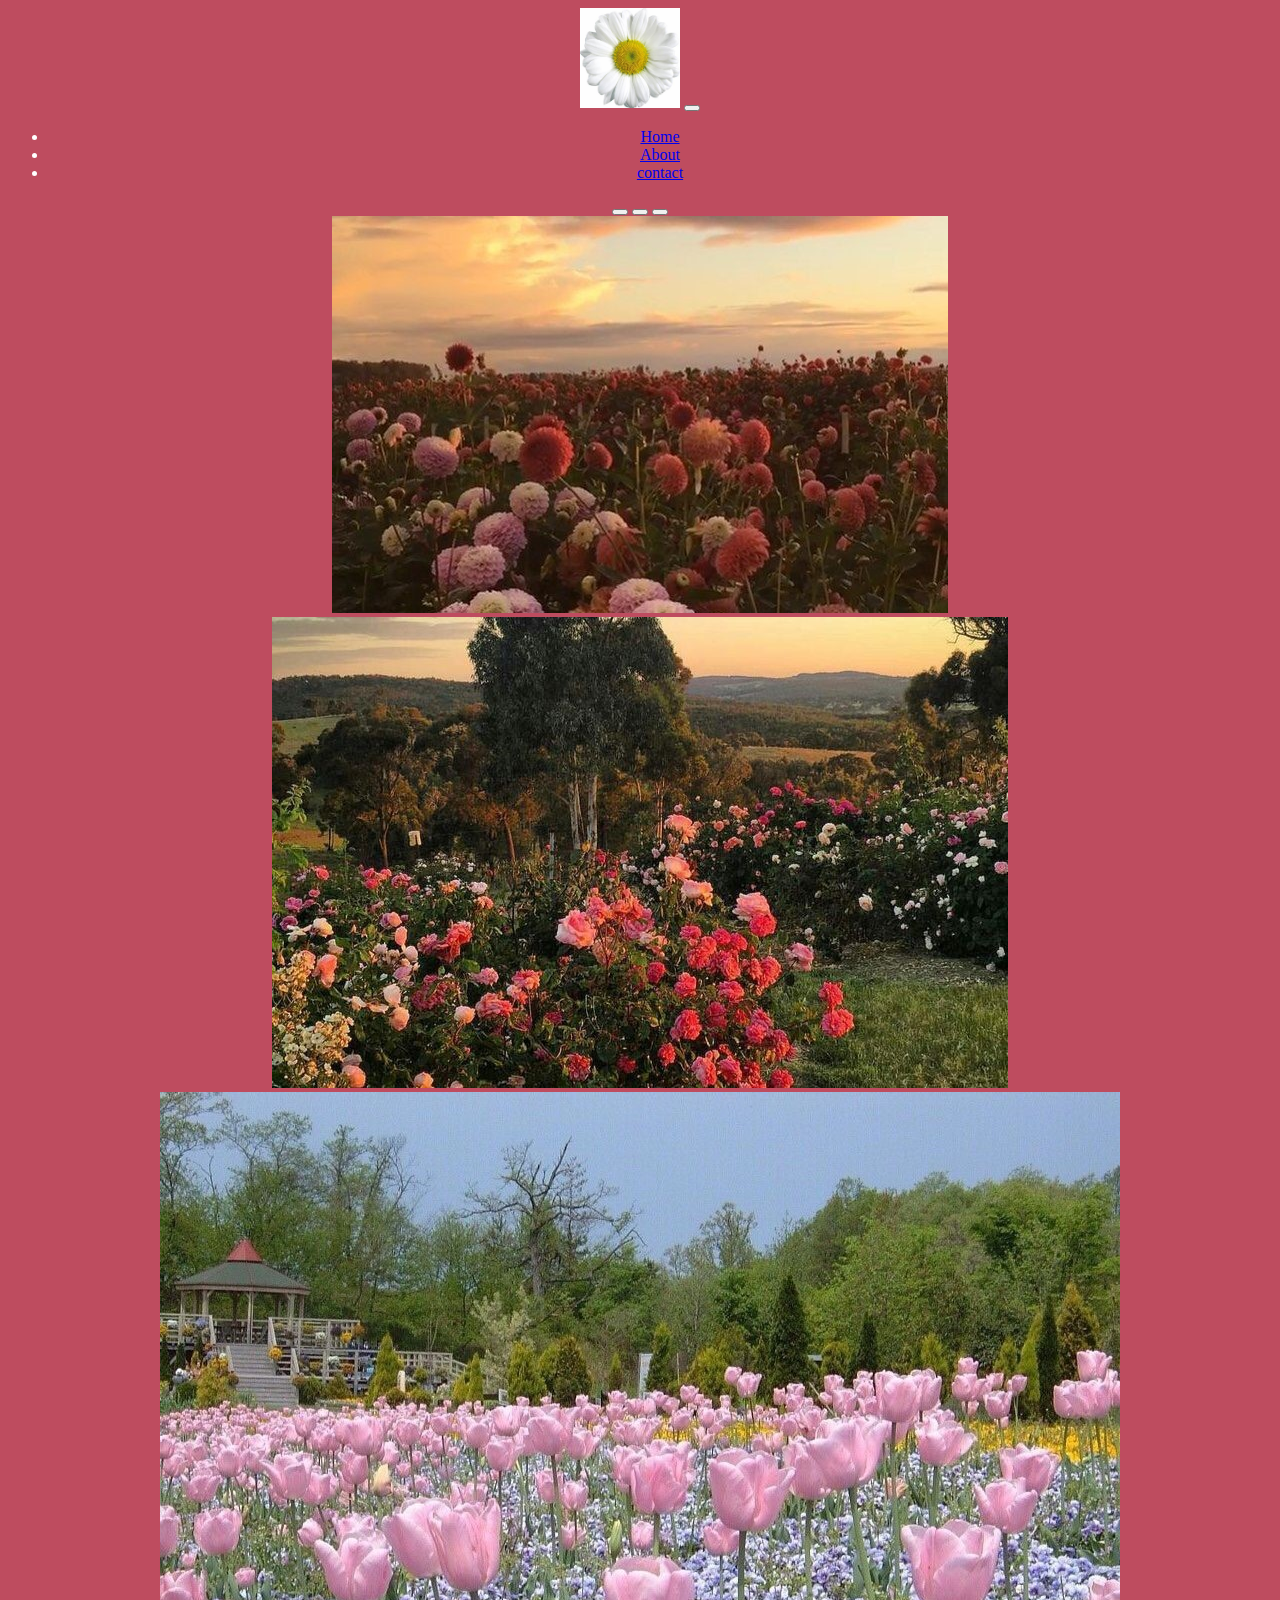
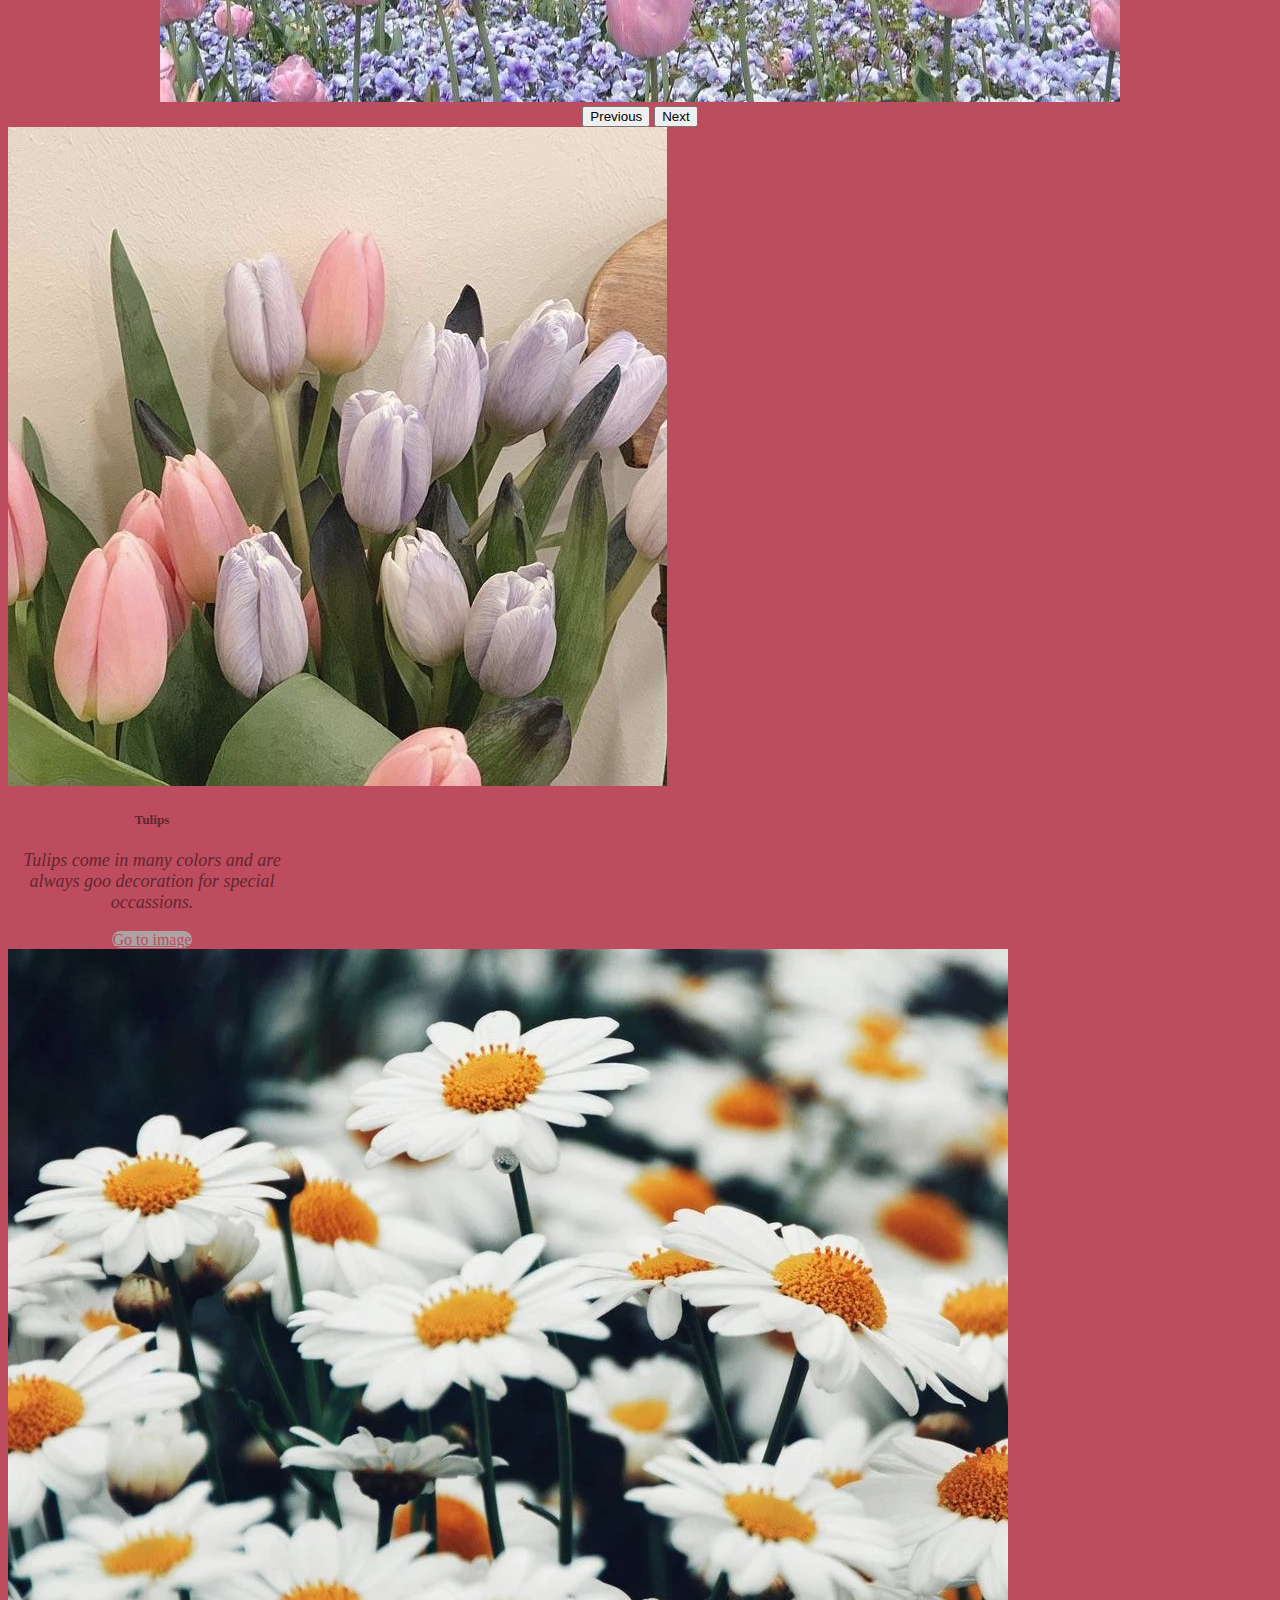
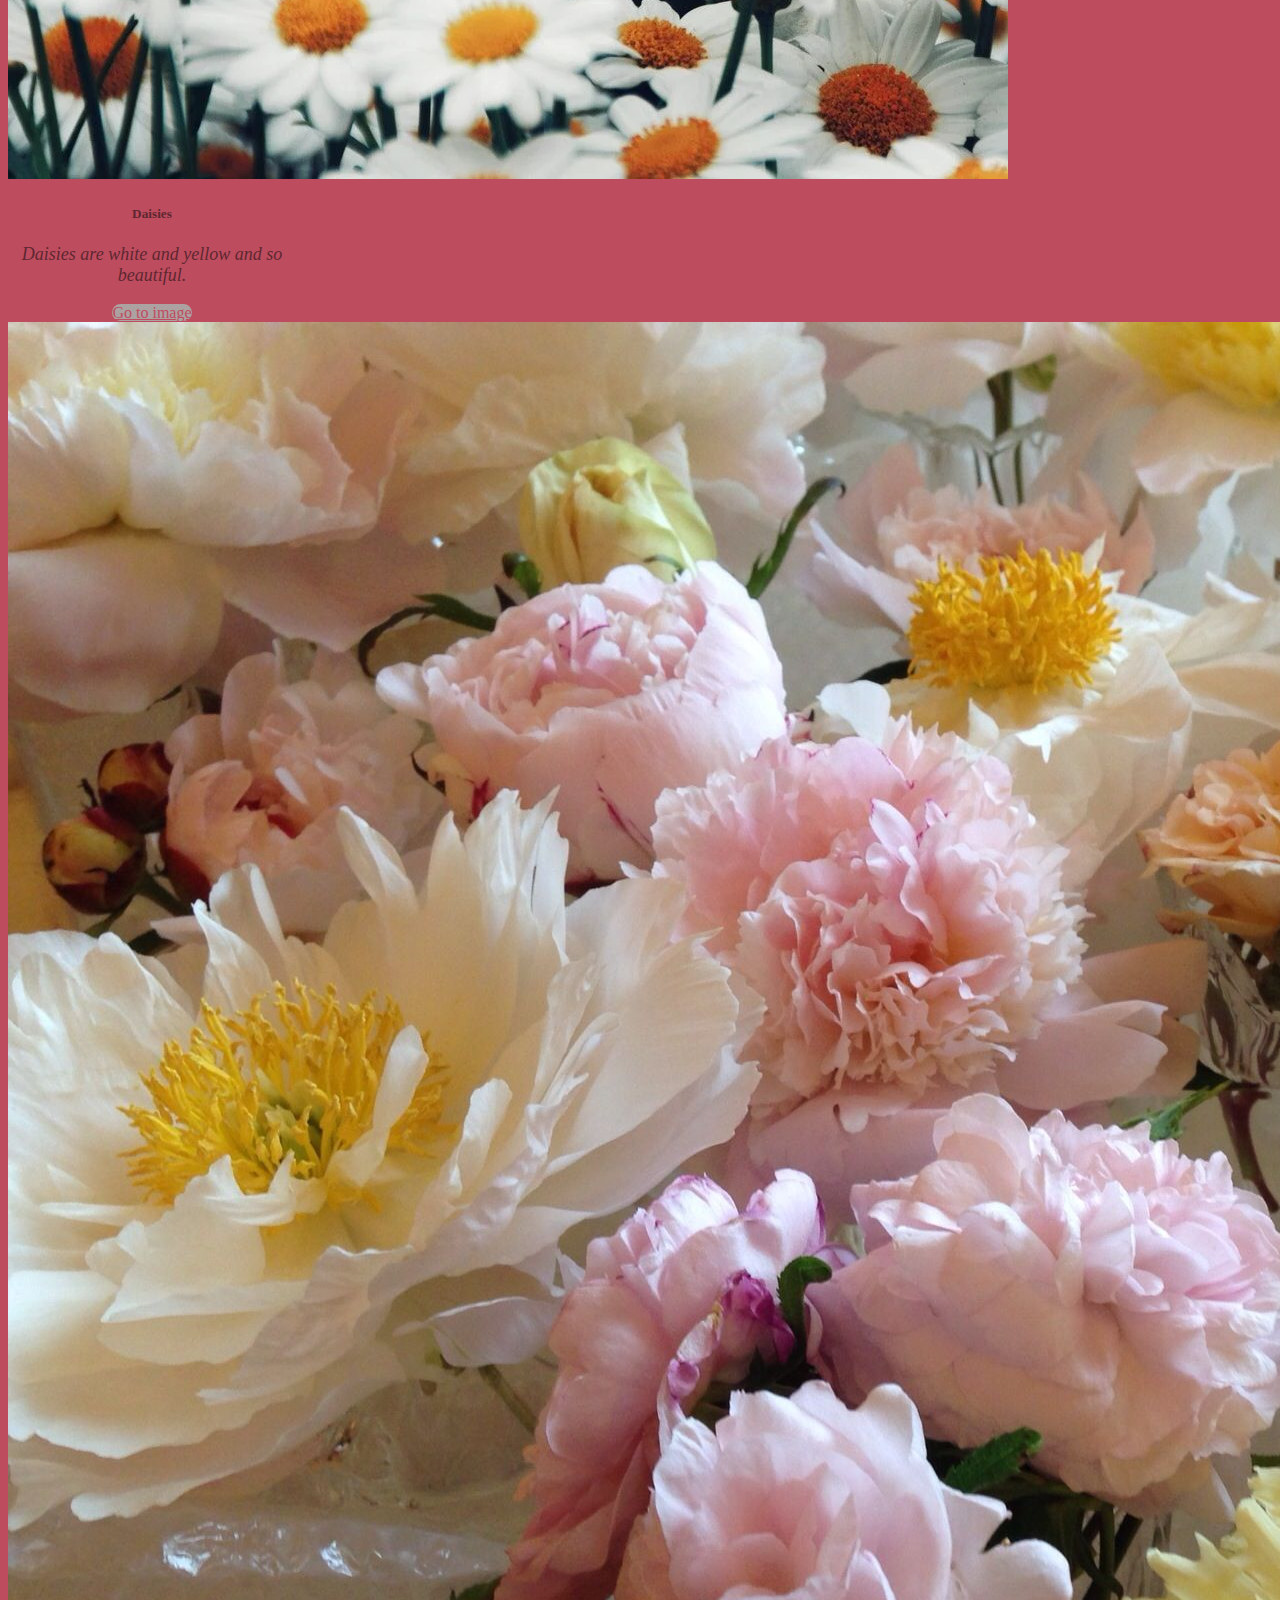
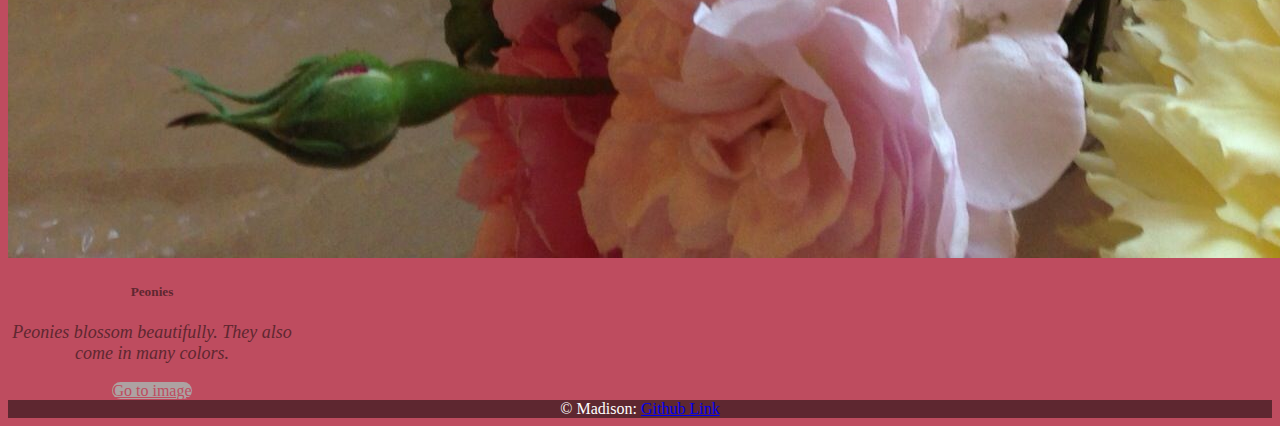
<file: index.html>
<!doctype html>
<html lang="en">
  <head>
    <!-- Required meta tags -->
    <meta charset="utf-8">
    <meta name="viewport" content="width=device-width, initial-scale=1">

    <!-- Bootstrap CSS -->
    <link href="https://cdn.jsdelivr.net/npm/bootstrap@5.1.3/dist/css/bootstrap.min.css" rel="stylesheet" integrity="sha384-1BmE4kWBq78iYhFldvKuhfTAU6auU8tT94WrHftjDbrCEXSU1oBoqyl2QvZ6jIW3" crossorigin="anonymous">
    <link rel="stylesheet" href="styles.css">

    <title>Home</title>
  </head>
  <body>
<!--Navbar-->
    <nav class="navbar navbar-expand-lg navbar-dark bg-dark">
      <div class="container-fluid">
        <a class="navbar-brand" href="index.html"><img src="img/daisylogo.jpg" alt="" class="logo"></a>
        <button class="navbar-toggler" type="button" data-bs-toggle="collapse" data-bs-target="#navbarNav" aria-controls="navbarNav" aria-expanded="false" aria-label="Toggle navigation">
          <span class="navbar-toggler-icon"></span>
        </button>
        <div class="collapse navbar-collapse" id="navbarNav">
          <ul class="navbar-nav">
            <li class="nav-item">
              <a class="nav-link active" aria-current="page" href="index.html">Home</a>
            </li>
            <li class="nav-item">
              <a class="nav-link" href="about.html">About</a>
            </li>
            <li class="nav-item">
              <a class="nav-link" href="contact.html">contact</a>
            </li>
          </ul>
        </div>
      </div>
    </nav>

<!--Carousel-->
<div id="carouselExampleIndicators" class="carousel slide" data-bs-ride="carousel">
  <div class="carousel-indicators">
    <button type="button" data-bs-target="#carouselExampleIndicators" data-bs-slide-to="0" class="active" aria-current="true" aria-label="Slide 1"></button>
    <button type="button" data-bs-target="#carouselExampleIndicators" data-bs-slide-to="1" aria-label="Slide 2"></button>
    <button type="button" data-bs-target="#carouselExampleIndicators" data-bs-slide-to="2" aria-label="Slide 3"></button>
  </div>
  <div class="carousel-inner">
    <div class="carousel-item active">
      <img src="img/carousel-1.jpg" class="d-block w-100" alt="mountains">
    </div>
    <div class="carousel-item">
      <img src="img/carousel-2.jpg" class="d-block w-100" alt="red">
    </div>
    <div class="carousel-item">
      <img src="img/carosuel-3.jpg" class="d-block w-100 h-100" alt="snow">
    </div>
  </div>
  <button class="carousel-control-prev" type="button" data-bs-target="#carouselExampleIndicators" data-bs-slide="prev">
    <span class="carousel-control-prev-icon" aria-hidden="true"></span>
    <span class="visually-hidden">Previous</span>
  </button>
  <button class="carousel-control-next" type="button" data-bs-target="#carouselExampleIndicators" data-bs-slide="next">
    <span class="carousel-control-next-icon" aria-hidden="true"></span>
    <span class="visually-hidden">Next</span>
  </button>
</div>

<!--Cards-->

<div class="container">
  <div class="row">
    <div class="col-md-4">
      <div class="card" style="width: 18rem;">
        <img src="img/tulips.jpg" class="card-img-top" alt="tulips">
        <div class="card-body">
          <h5 class="card-title">Tulips</h5>
          <p class="card-text">Tulips come in many colors and are always goo decoration for special occassions.</p>
          <a href="https://www.pinterest.com.mx/pin/46654546130286650/" class="btn btn-custom">Go to image</a>
        </div>
      </div>
    </div>
    <div class="col-md-4">
      <div class="card" style="width: 18rem;">
        <img src="img/daisies.webp" class="card-img-top" alt="daisies">
        <div class="card-body">
          <h5 class="card-title">Daisies</h5>
          <p class="card-text">Daisies are white and yellow and so beautiful.</p>
          <a href="https://wallpaperaccess.com/daisy-aesthetic" class="btn btn-custom">Go to image</a>
        </div>
      </div>
    </div>
    <div class="col-md-4">
      <div class="card" style="width: 18rem;">
        <img src="img/peonies.jpg" class="card-img-top" alt="peonies">
        <div class="card-body">
          <h5 class="card-title">Peonies</h5>
          <p class="card-text">Peonies blossom beautifully. They also come in many colors.</p>
          <a href="https://www.pinterest.com/pin/489344315757213217/" class="btn btn-custom">Go to image</a>
        </div>
      </div>
    </div>
  </div>
</div>

<!-- Footer -->
<footer class="text-center text-lg-start text-muted">

  <!-- Copyright -->
  <div class="text-center p-4">
    © Madison: <a href="https://madisonbgriffin.github.io/Coding-1-Final-Fall2022/">Github Link</a>

  </div>
  <!-- Copyright -->
</footer>
<!-- Footer -->

    <!-- Option 1: Bootstrap Bundle with Popper -->
    <script src="https://cdn.jsdelivr.net/npm/bootstrap@5.1.3/dist/js/bootstrap.bundle.min.js" integrity="sha384-ka7Sk0Gln4gmtz2MlQnikT1wXgYsOg+OMhuP+IlRH9sENBO0LRn5q+8nbTov4+1p" crossorigin="anonymous"></script>

  </body>
</html>
</file>
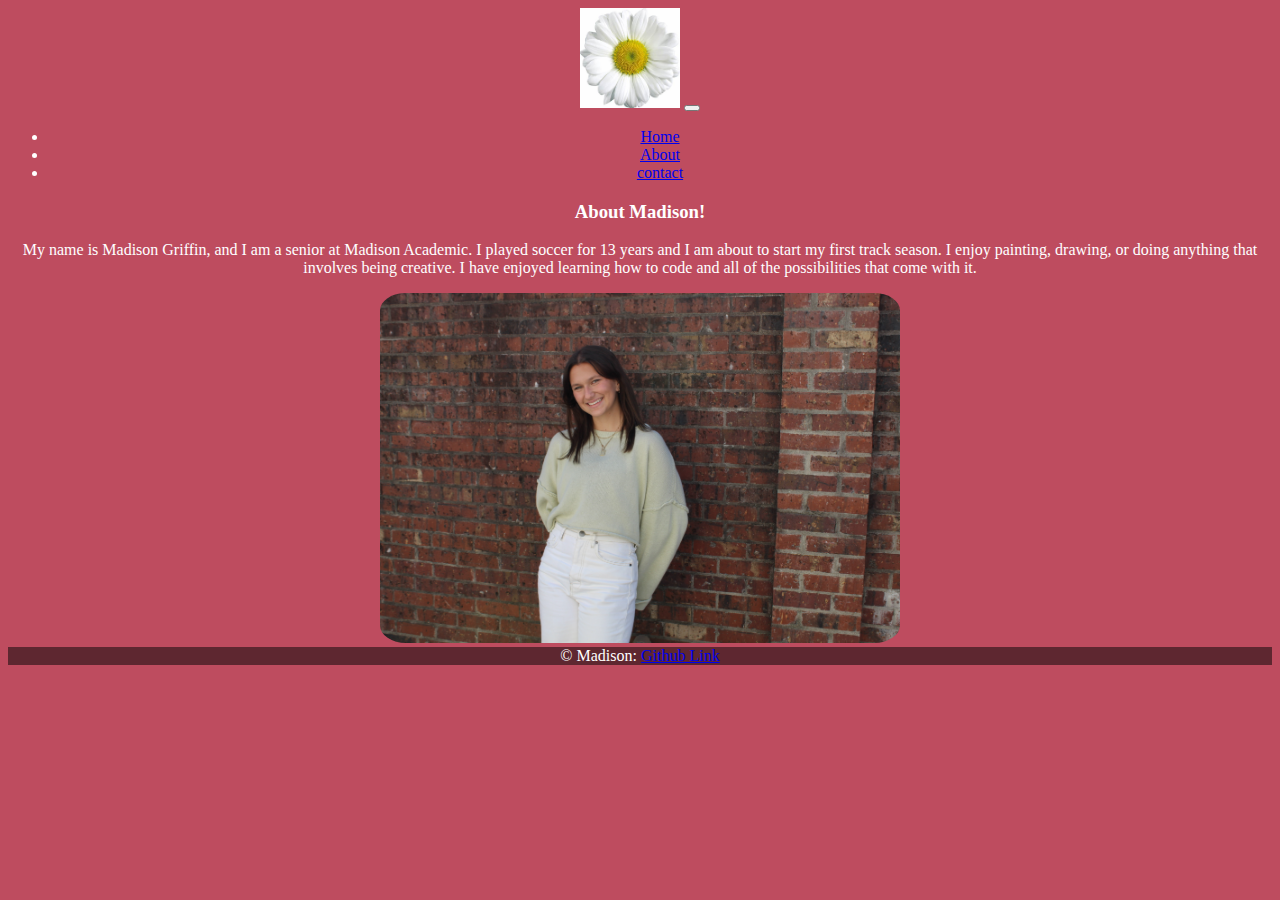
<file: about.html>
<!doctype html>
<html lang="en">
  <head>
    <!-- Required meta tags -->
    <meta charset="utf-8">
    <meta name="viewport" content="width=device-width, initial-scale=1">

    <!-- Bootstrap CSS -->
    <link href="https://cdn.jsdelivr.net/npm/bootstrap@5.1.3/dist/css/bootstrap.min.css" rel="stylesheet" integrity="sha384-1BmE4kWBq78iYhFldvKuhfTAU6auU8tT94WrHftjDbrCEXSU1oBoqyl2QvZ6jIW3" crossorigin="anonymous">
    <link rel="stylesheet" href="styles.css">

    <title>About</title>
  </head>
  <body>
<!--Navbar-->
    <nav class="navbar navbar-expand-lg navbar-dark bg-dark">
      <div class="container-fluid">
        <a class="navbar-brand" href="index.html"><img src="img/daisylogo.jpg" alt="" class="logo"></a>
        <button class="navbar-toggler" type="button" data-bs-toggle="collapse" data-bs-target="#navbarNav" aria-controls="navbarNav" aria-expanded="false" aria-label="Toggle navigation">
          <span class="navbar-toggler-icon"></span>
        </button>
        <div class="collapse navbar-collapse" id="navbarNav">
          <ul class="navbar-nav">
            <li class="nav-item">
              <a class="nav-link active" aria-current="page" href="index.html">Home</a>
            </li>
            <li class="nav-item">
              <a class="nav-link" href="about.html">About</a>
            </li>
            <li class="nav-item">
              <a class="nav-link" href="contact.html">contact</a>
            </li>
          </ul>
        </div>
      </div>
    </nav>

    <div class="container">
        <div class="row justify-content-center text-center py-5">
            <div class="col-md-4">
                <h3 class="title">About Madison!</h3>
                <p>My name is Madison Griffin, and I am a senior at Madison Academic. I played soccer for 13 years and I am about to start my first track season. I enjoy painting, drawing, or doing anything that involves being creative. I have enjoyed learning how to code and all of the possibilities that come with it.</p>
            </div>
            <div class="col-md-4">
                <img src="img/picture-of-me.JPG" alt="picture of me" class="madison">
            </div>
        </div>
    </div>

    <!-- Footer -->
<footer class="text-center text-lg-start text-muted">

    <!-- Copyright -->
    <div class="text-center p-4">
      © Madison: <a href="https://madisonbgriffin.github.io/Coding-1-Final-Fall2022/">Github Link</a>

    </div>
    <!-- Copyright -->
  </footer>
  <!-- Footer -->


    <!-- Option 1: Bootstrap Bundle with Popper -->
    <script src="https://cdn.jsdelivr.net/npm/bootstrap@5.1.3/dist/js/bootstrap.bundle.min.js" integrity="sha384-ka7Sk0Gln4gmtz2MlQnikT1wXgYsOg+OMhuP+IlRH9sENBO0LRn5q+8nbTov4+1p" crossorigin="anonymous"></script>

  </body>
</html>
</file>
<file: styles.css>
body {
    background-color: rgb(190, 76, 95);
    color: white;
    text-align: center;
    
}

.madison {
    height: 350px;
    width: 520px;
    border-radius: 5%;
}

.btn-custom {
 color:rgb(190, 76, 95);
 background: rgb(173, 162, 162);
 border-radius: 24px;
}

.card-text {
    color:rgb(94, 39, 48);
    font-style: italic;
    font-size: 18px;
}

.card-title {
    color:rgb(94, 39, 48);
}

th {
    font-size: 28px;
    font-weight: bolder;
    color: white;
}

td {
    font-size: 36px;
    font-weight: lighter;
    color:rgb(223, 165, 175)
}

footer {
    background-color: rgb(94, 39, 48);
}

.logo {
    height: 100px;
    width: 100px;
}
</file>
